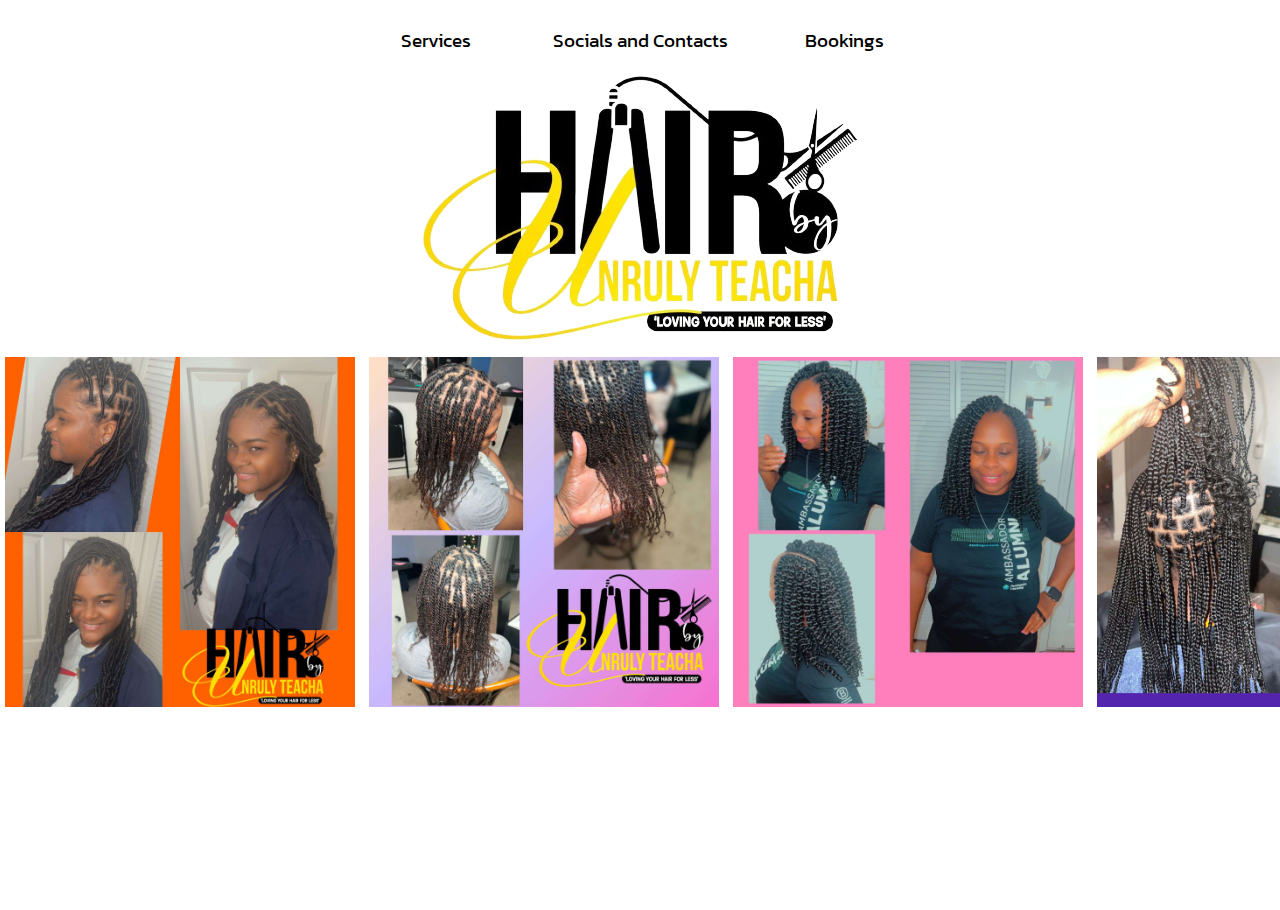
<file: index.html>
<!DOCTYPE html>
<html lang="en">
<head>
    <meta charset="UTF-8">
    <meta name="viewport" content="width=device-width, initial-scale=1.0">
    <title>Hair by Unruly Teacha</title>
    <link href="https://fonts.googleapis.com/css2?family=Kanit:wght@700&display=swap" rel="stylesheet">
    <link href = "style.css" rel="stylesheet">
</head>
<body>
 <section id= "home" class="home">
  <div id = navigation>
    <div>
     <a href = "servicepage.html" id="nav">
        <button>Services</button>
     </a>
     <a href = "contacts.html" id= "nav" >
        <button>Socials and Contacts</button>
        </a>
     <a href = "https://koalendar.com/e/meet-with-natanya" target="_blank" id="nav" >
        <button>Bookings</button>
     </a>
     
    <div id = "logo">
        <img src = "./Media/logo-removebg-preview.png">
    </div>
    
    </div>
</div>
    <div class = "hairDisplay">
       <div class = "hairSlide">
        <img src = "./Media/Hair 1.jpg">
        <img src = "./Media/Hair 2.jpg">
        <img src = "./Media/Hair 3.jpg">
        <img src = "./Media/Hair 4.jpg">
        <img src = "./Media/Hair 5.jpg">
        <img src = "./Media/Hair 6.jpg">
        <img src = "./Media/Hair 7.jpg">
        <img src = "./Media/Hair 8.jpg">
        <img src = "./Media/Hair 9.jpg">
        <img src = "./Media/Hair 10.jpg">
        <img src = "./Media/Hair 11.jpg">
        <img src = "./Media/Hair 12.jpg">
        <img src = "./Media/Hair 13.jpg">
        <img src = "./Media/Hair 14.jpg">
       </div>
       <div class = "hairSlide">
        <img src = "./Media/Hair 1.jpg">
        <img src = "./Media/Hair 2.jpg">
        <img src = "./Media/Hair 3.jpg">
        <img src = "./Media/Hair 4.jpg">
        <img src = "./Media/Hair 5.jpg">
        <img src = "./Media/Hair 6.jpg">
        <img src = "./Media/Hair 7.jpg">
        <img src = "./Media/Hair 8.jpg">
        <img src = "./Media/Hair 9.jpg">
        <img src = "./Media/Hair 10.jpg">
        <img src = "./Media/Hair 11.jpg">
        <img src = "./Media/Hair 12.jpg">
        <img src = "./Media/Hair 13.jpg">
        <img src = "./Media/Hair 14.jpg">
       </div>
       <br>
       <br>
    </div>
 </section>
  </div>
</body>
</html>
</file>
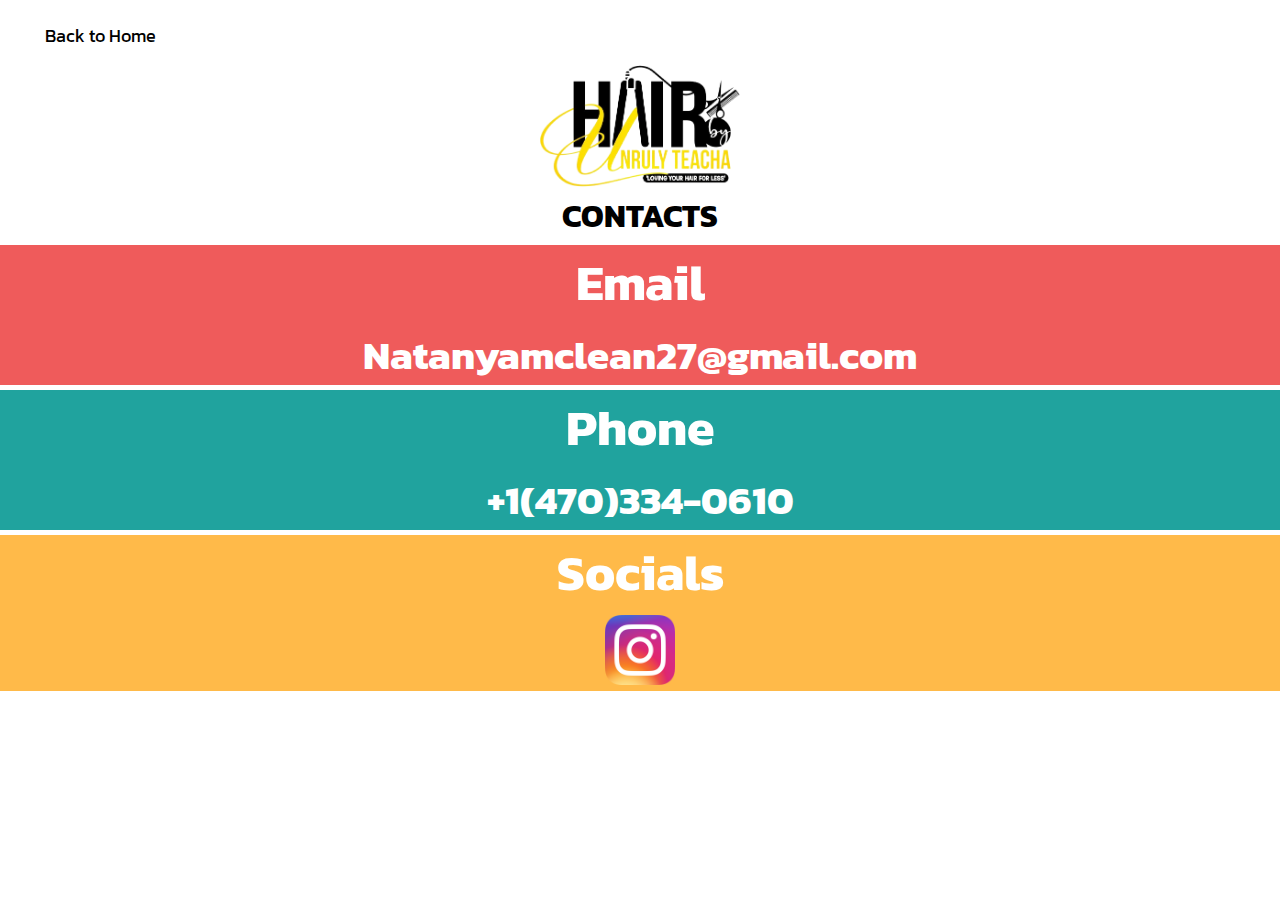
<file: contacts.html>
<!DOCTYPE html>
<html lang="en">
<head>
    <meta charset="UTF-8">
    <meta name="viewport" content="width=device-width, initial-scale=1.0">
    <title>Contacts</title>
    <link href="https://fonts.googleapis.com/css2?family=Kanit:wght@700&display=swap" rel="stylesheet">
    <link href = "style2.css" rel="stylesheet">
</head>
<body>
    <a href ="index.html">
      <button>Back to Home</button>
    </a>
    <header>
     <img src = "./Media/logo-removebg-preview.png">
     <h1>CONTACTS</h1>
    </header>
    <div id= "Contacts">
        <div class="email">
         <h2>Email</h2>
         <h3>Natanyamclean27@gmail.com</h4>
        </div>
        <div class="phone">
         <h2>Phone</h2>
         <h3>+1(470)334-0610</h3>
        </div>
        <div class="socials">
         <h2>Socials</h2>
         <a href="https://www.instagram.com/hairby_unrulyteacha/">
            <img src="./Media/Instagram_icon.png">
         </a>
        </div>

    </div>
</body>
</html>
</file>
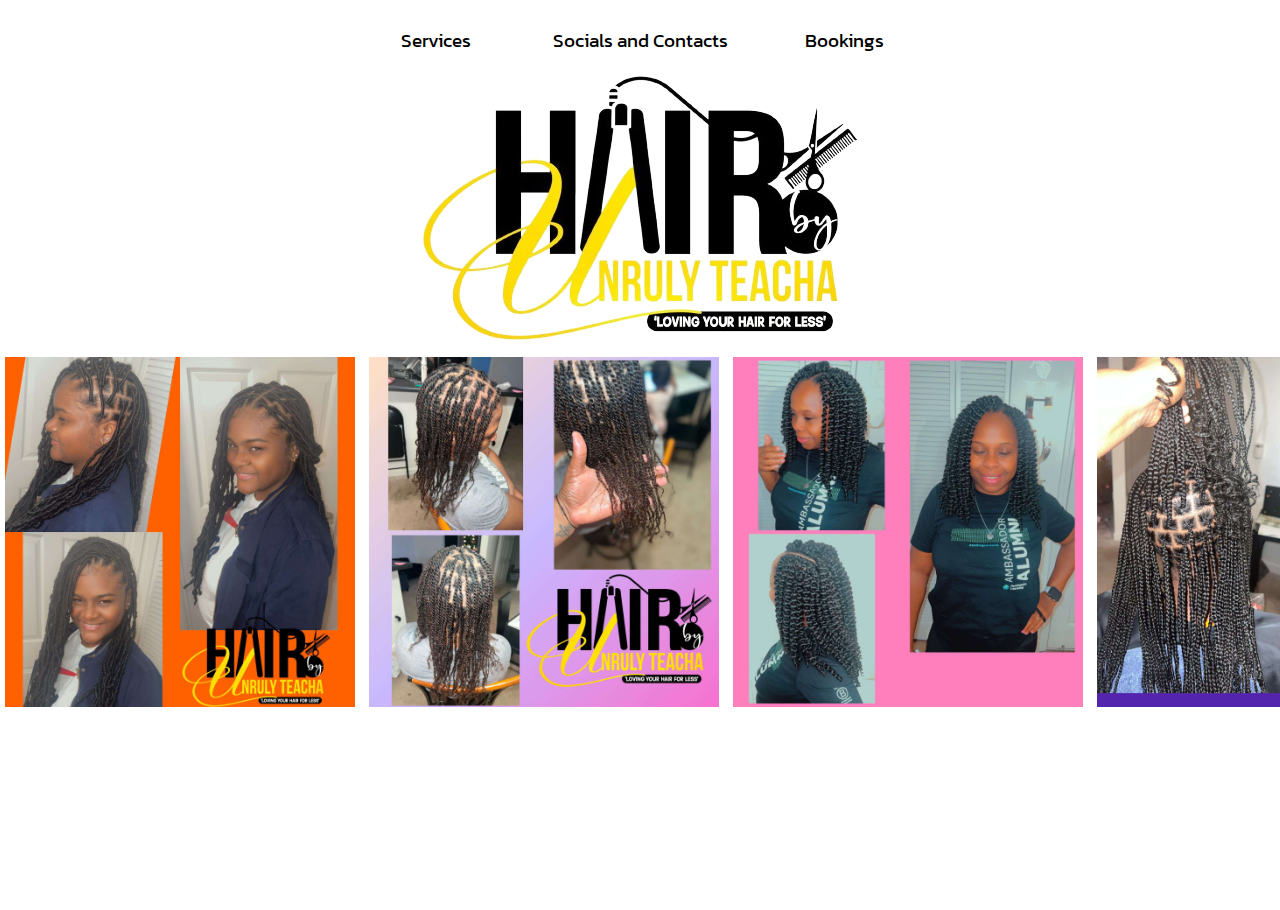
<file: home.html>
<!DOCTYPE html>
<html lang="en">
<head>
    <meta charset="UTF-8">
    <meta name="viewport" content="width=device-width, initial-scale=1.0">
    <title>Hair by Unruly Teacha</title>
    <link href="https://fonts.googleapis.com/css2?family=Kanit:wght@700&display=swap" rel="stylesheet">
    <link href = "style.css" rel="stylesheet">
</head>
<body>
 <section id= "home" class="home">
  <div id = navigation>
    <div>
     <a href = "servicepage.html" id="nav">
        <button>Services</button>
     </a>
     <a href = "contacts.html" id= "nav" >
        <button>Socials and Contacts</button>
        </a>
     <a href = "https://koalendar.com/e/meet-with-natanya" target="_blank" id="nav" >
        <button>Bookings</button>
     </a>
     
    <div id = "logo">
        <img src = "./Media/logo-removebg-preview.png">
    </div>
    
    </div>
</div>
    <div class = "hairDisplay">
       <div class = "hairSlide">
        <img src = "./Media/Hair 1.jpg">
        <img src = "./Media/Hair 2.jpg">
        <img src = "./Media/Hair 3.jpg">
        <img src = "./Media/Hair 4.jpg">
        <img src = "./Media/Hair 5.jpg">
        <img src = "./Media/Hair 6.jpg">
        <img src = "./Media/Hair 7.jpg">
        <img src = "./Media/Hair 8.jpg">
        <img src = "./Media/Hair 9.jpg">
        <img src = "./Media/Hair 10.jpg">
        <img src = "./Media/Hair 11.jpg">
        <img src = "./Media/Hair 12.jpg">
        <img src = "./Media/Hair 13.jpg">
        <img src = "./Media/Hair 14.jpg">
       </div>
       <div class = "hairSlide">
        <img src = "./Media/Hair 1.jpg">
        <img src = "./Media/Hair 2.jpg">
        <img src = "./Media/Hair 3.jpg">
        <img src = "./Media/Hair 4.jpg">
        <img src = "./Media/Hair 5.jpg">
        <img src = "./Media/Hair 6.jpg">
        <img src = "./Media/Hair 7.jpg">
        <img src = "./Media/Hair 8.jpg">
        <img src = "./Media/Hair 9.jpg">
        <img src = "./Media/Hair 10.jpg">
        <img src = "./Media/Hair 11.jpg">
        <img src = "./Media/Hair 12.jpg">
        <img src = "./Media/Hair 13.jpg">
        <img src = "./Media/Hair 14.jpg">
       </div>
       <br>
       <br>
    </div>
 </section>
  </div>
</body>
</html>
</file>
<file: style.css>
*{
    margin: 0;
    margin-top: 5px;
    padding: 0;
    box-sizing: border-box;
    font-family: "Kanit", sans-serif;
}
#home{
    text-align: center;
    min-height: 100vh;
    background-color: rgb(255, 255, 255);
    background-size: cover; 
    align-items: center;
    justify-content: start;
    position: relative;
    color: white;
    text-transform: uppercase;

}
#nav{
    text-decoration: none;
}
button{
 overflow: auto;
 text-decoration: none;
 font-size: larger;
 width: 200px;
 height: 50px;
 border-radius: 10px;
 background-color: white;
 border-style: none;
 transition-duration: 600ms;

}
button:hover{
    font-size: x-large;
    width: 250px;
    cursor: pointer;
    background-color: yellow;
}
@keyframes slide {
   from {
    transform: translateX(0);
   }
   to {
    transform: translateX(-100%)
   }
}
.hairDisplay{
    overflow: hidden;
    white-space: nowrap; 
}
.hairSlide{
    display: inline-block;
   animation: 35s slide infinite linear;
}

.hairSlide img{
  height: 350px;
  margin: 0 5px;
  transition-duration: 600ms;
}
.hairSlide img:hover{
    height: 360px;
}
</file>
<file: style2.css>
*{
    margin: 0;
    margin-top: 5px;
    padding: 0;
    box-sizing: border-box;
    font-family: "Kanit", sans-serif;
}
button{
    font: "Kanit", sans-serif;
    width: 200px;
    height: 40px;
    font-size: large;
    border-style: none;
    background-color: white;

}
header{
    align-items: center;
    display: flex;
    flex-direction: column;
}
header img{
    width: 200px;
}
#Contacts{
    text-align: center;
    text-decoration: none;
    color:white
}
#Contacts:hover{
  cursor: default;
}
h2{
    font-size: 50px;
}
h3{
    font-size: 40px;
}
.email{   
    background-color: #EF5B5B;   
}
.phone{
    background-color:#20A39E;
}
.socials{
    background-color: #FFBA49;
}
.socials img {
    height: 70px;
    transition-duration: 500ms;
}
.socials img:hover {
    height: 80px;
}
</file>
